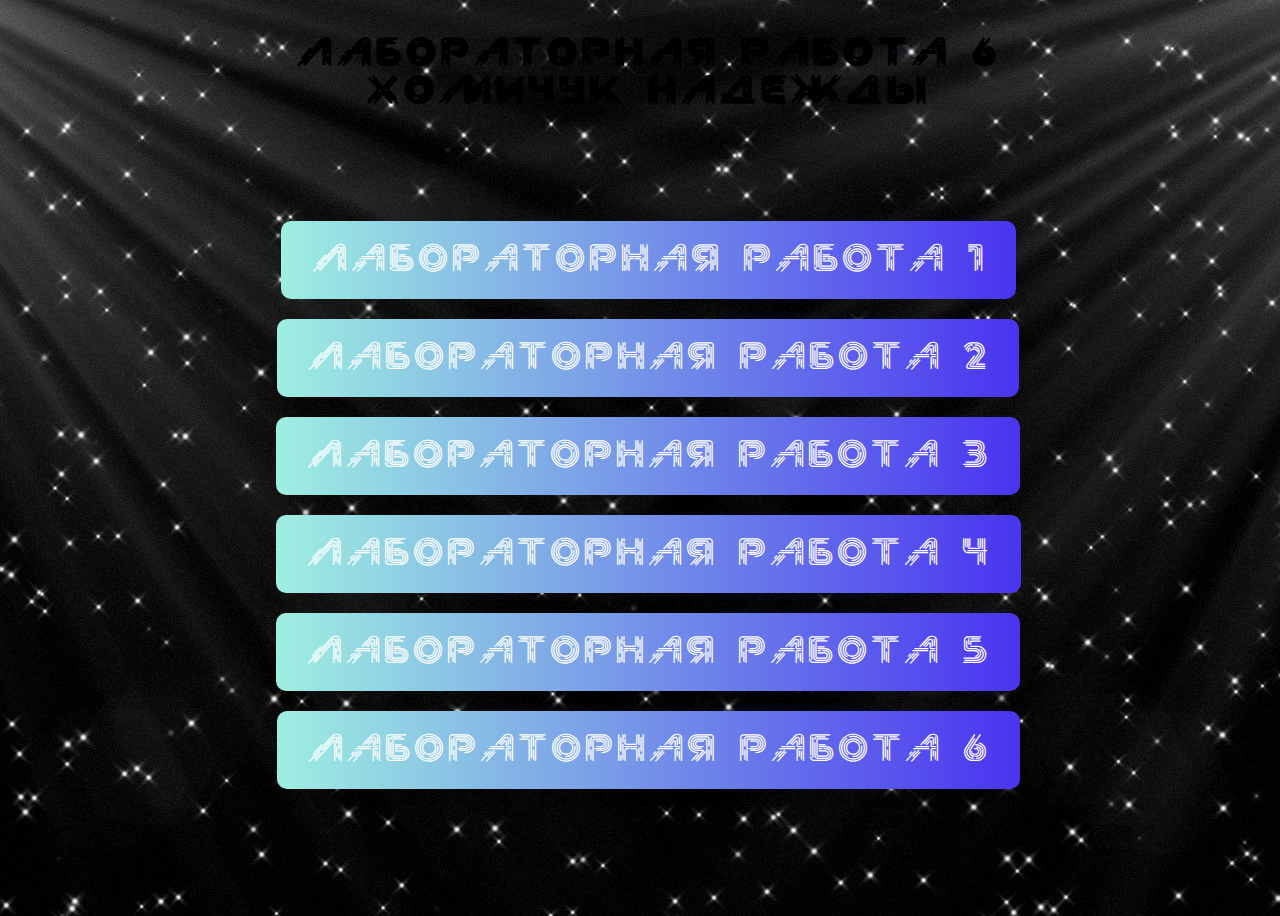
<file: index.html>
<!DOCTYPE html>
<html lang="ru">
<head>
    <meta charset="UTF-8">
    <meta name="viewport" content="width=device-width, initial-scale=1.0">
    <title>Document</title>
<link rel="stylesheet" href="style.css">
</head>
<body>
    
 <div class="container">
    <h1>Лабораторная работа 6 <br>Хомичук Надежды</h1>
    <a href="main_project/documents/ПППИ, лаба 1.docx" class="gradient-button">Лабораторная работа 1</a>
    <a href="main_project/documents/ПППИ, лаба 2.docx" class="gradient-button">Лабораторная работа 2</a>
    <a href="main_project/documents/ПППИ, лаба 3.docx" class="gradient-button">Лабораторная работа 3</a>
    <a href="main_project/documents/ПППИ, лаба 4.zip" class="gradient-button">Лабораторная работа 4</a>
    <a href="main_project/documents/ПППИ, лаба 5.zip" class="gradient-button">Лабораторная работа 5</a>
    <a href="main_project/documents/ПППИ, лаба 6.zip" class="gradient-button">Лабораторная работа 6</a>

</div>


</body>
</html>
</file>
<file: style.css>
@font-face {
    font-family: 'Moscow Metro';
    src: url('font.otf');
 
  }
body{
    background:  no-repeat center;
    background-image: url('bg.jpg');
    height: 100vh;
    width: 100vw;
    overflow: hidden;
    
}
.container{
    display: flex;
    flex-direction: column;
    justify-content: center;
    align-items: center;
}
.container .btn{
    display: flex;
    flex-direction: column;
    justify-content: center;

    margin: 0 0 40px 0;
}
h1{
    font-size: 40px;
    text-align: center;
    font-family: 'Moscow Metro';
    letter-spacing: 3px;
    margin-bottom: 100px;
}
.gradient-button {
    text-decoration: none;
    display: inline-block;
    color: white;
    padding: 20px 30px;
    margin: 10px 20px;
    border-radius: 10px;
    font-family: 'Moscow Metro';
    font-size: 40px;
    text-transform: uppercase;
    letter-spacing: 2px;
    background-image: linear-gradient(to right, #9EEFE1 0%, #4830F0 51%, #9EEFE1 100%);
    background-size: 200% auto;
    box-shadow: 0 0 20px rgba(0, 0, 0, .1);
    transition: .5s;
  }
  .gradient-button:hover {
    background-position: right center;
  }
</file>
